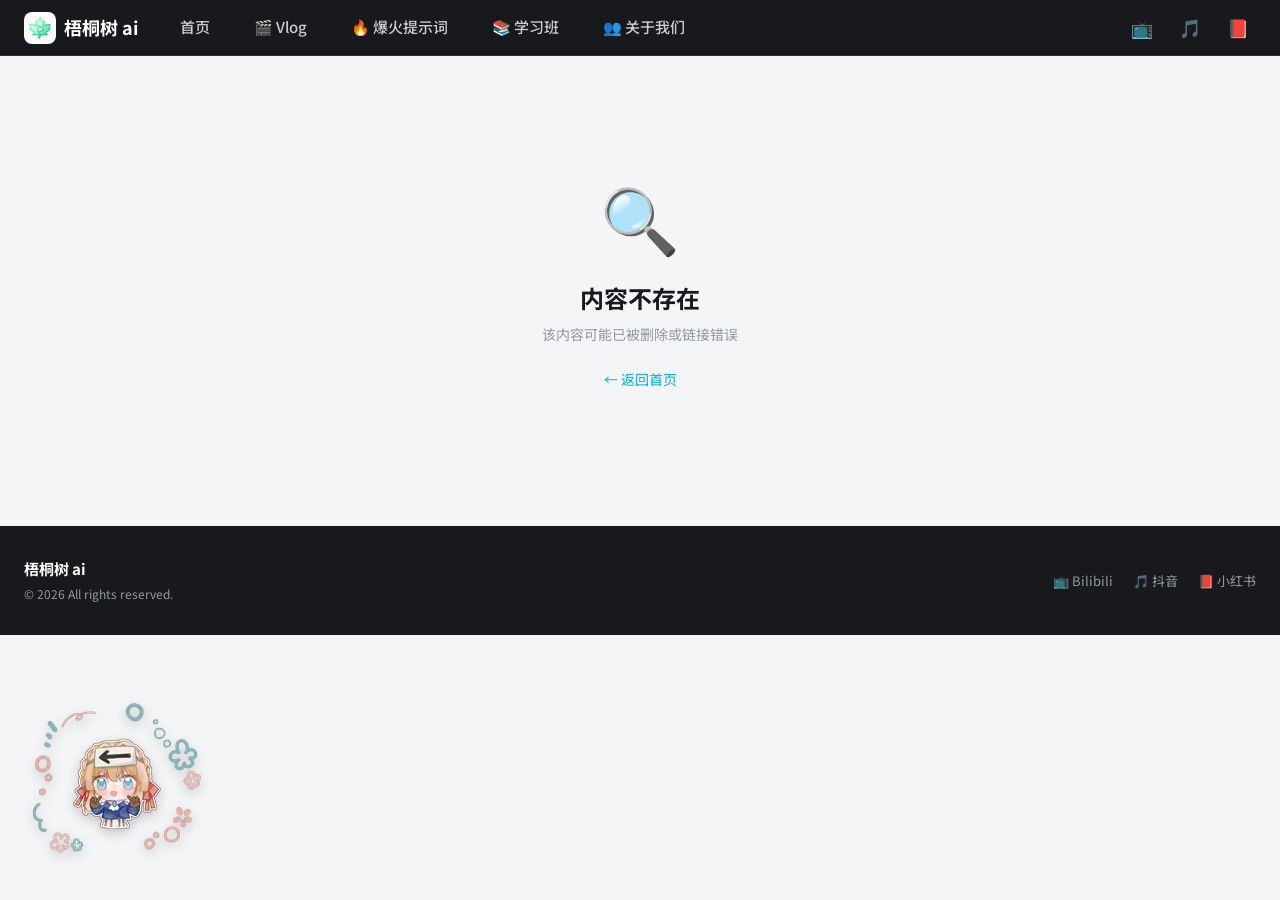
<file: detail.html>
<!DOCTYPE html>
<html lang="zh-CN">

<head>
    <meta charset="UTF-8" />
    <meta name="viewport" content="width=device-width, initial-scale=1.0" />
    <title>内容详情 - 梧桐树 ai</title>
    <meta name="description" content="查看 AI 提示词详情，一键复制即可使用。" />
    <link rel="stylesheet" href="css/index.css" />
  <link rel="stylesheet" href="css/detail.css" />
  <!-- Vercel Speed Insights -->
  <script defer src="https://cdn.vercel-insights.com/v1/script.js"></script>
</head>

<body data-page="detail">

    <!-- Navbar -->
    <nav class="navbar" id="navbar">
        <a href="index.html" class="navbar-brand">
            <img class="brand-icon" src="img/梧桐树.png" alt="梧桐树">
            <span>梧桐树 ai</span>
        </a>
        <div class="navbar-tabs" id="navbar-tabs">
            <a href="index.html" id="nav-home">首页</a>
            <a href="vlog.html" id="nav-vlog">🎬 Vlog</a>
            <a href="prompts.html" id="nav-prompts">🔥 爆火提示词</a>
            <a href="class.html" id="nav-class">📚 学习班</a>
            <a href="about.html" id="nav-about">👥 关于我们</a>
        </div>
        <div class="navbar-right">
            <a href="https://space.bilibili.com/" target="_blank" title="Bilibili">📺</a>
            <a href="https://www.douyin.com/" target="_blank" title="抖音">🎵</a>
            <a href="https://www.xiaohongshu.com/" target="_blank" title="小红书">📕</a>
        </div>
        <button class="navbar-toggle" id="navbar-toggle" aria-label="菜单">☰</button>
    </nav>

    <!-- Detail Content -->
    <div id="detail-content" class="detail-layout">

        <!-- Back link -->
        <div class="detail-back">
            <a href="index.html">← 返回首页</a>
        </div>

        <!-- Title bar -->
        <div class="detail-title-bar">
            <h1 class="detail-title" id="detail-title">加载中...</h1>
            <div class="detail-meta" id="detail-meta"></div>
        </div>

        <!-- Video Player -->
        <div class="detail-video" id="detail-video">
            <div class="video-placeholder" id="video-placeholder">
                <div class="video-placeholder-icon">▶</div>
                <p>视频展示区</p>
            </div>
        </div>

        <!-- Tags -->
        <div class="detail-tags" id="detail-tags" style="display:none;"></div>

        <!-- Opening Summary -->
        <div class="detail-opening" id="detail-opening" style="display:none;"></div>

        <!-- Prompt Section -->
        <div class="detail-prompt-section" id="prompt-section">
            <!-- Rendered by JS: one prompt block per step -->
        </div>

        <!-- Copy All Toolbar -->
        <div class="detail-toolbar" id="detail-toolbar" style="display:none;">
            <button class="toolbar-copy-all" id="copy-all-btn">📋 一键复制全部提示词</button>
        </div>

        <!-- Closing Remarks -->
        <div class="detail-closing" id="detail-closing" style="display:none;"></div>

        <!-- Reference Materials (optional, shown only if data provides them) -->
        <div class="detail-refs" id="detail-refs" style="display:none;">
            <div class="refs-header">
                <span class="refs-label">📎 参考素材</span>
                <span class="refs-hint">生成该视频使用的参考图片 / 视频</span>
            </div>
            <div class="refs-grid" id="refs-grid">
                <!-- Rendered by JS -->
            </div>
        </div>

        <!-- Related -->
        <div class="detail-related" id="detail-related" style="display:none;">
            <h2 class="related-title">相关推荐</h2>
            <div class="related-grid" id="related-grid"></div>
        </div>

    </div>

    <!-- Footer -->
    <footer class="footer">
        <div class="footer-inner">
            <div class="footer-brand">
                梧桐树 ai
                <span>© 2026 All rights reserved.</span>
            </div>
            <div class="footer-links">
                <a href="https://space.bilibili.com/" target="_blank">📺 Bilibili</a>
                <a href="https://www.douyin.com/" target="_blank">🎵 抖音</a>
                <a href="https://www.xiaohongshu.com/" target="_blank">📕 小红书</a>
            </div>
        </div>
    </footer>

    <button class="back-to-top" id="back-to-top" aria-label="返回顶部">↑</button>
    <div class="toast" id="toast"></div>

    <script src="js/data.js"></script>
    <script src="js/clipboard.js"></script>
    <script src="js/main.js"></script>
</body>

</html>
</file>
<file: css/index.css>
/* ============================================
   AI Prompt Lab - B站风格设计系统
   Full-width Video Card Grid
   ============================================ */

@import url('https://fonts.googleapis.com/css2?family=Noto+Sans+SC:wght@300;400;500;700;900&display=swap');

/* ---------- Reset ---------- */
*,
*::before,
*::after {
    margin: 0;
    padding: 0;
    box-sizing: border-box;
}

/* Prevent scroll while modal is open, keep scrollbar space to avoid layout shift */
html.modal-open {
    overflow: hidden;
}

:root {
    --bg: #f4f5f7;
    --bg-white: #ffffff;
    --bg-card: #ffffff;
    --text-primary: #18191c;
    --text-regular: #61666d;
    --text-sub: #9499a0;
    --text-inverse: #ffffff;
    --brand: #00aeec;
    --brand-light: #e3f6fd;
    --brand-hover: #0097d1;
    --pink: #fb7299;
    --pink-light: #fff0f5;
    --orange: #ff6633;
    --green: #00b578;
    --purple: #7b5cff;
    --yellow: #ffd100;
    --border: #e3e5e7;
    --border-hover: #c9ccd0;
    --shadow-card: 0 1px 3px rgba(0, 0, 0, 0.04);
    --shadow-card-hover: 0 4px 16px rgba(0, 0, 0, 0.08);
    --radius: 6px;
    --radius-lg: 8px;
    --font: 'Noto Sans SC', -apple-system, 'PingFang SC', 'Helvetica Neue', sans-serif;
    --transition: 200ms ease;
}

html {
    scroll-behavior: smooth;
    font-size: 14px;
}

body {
    font-family: var(--font);
    background: var(--bg);
    color: var(--text-primary);
    line-height: 1.5;
    -webkit-font-smoothing: antialiased;
    overflow-x: hidden;
}

a {
    text-decoration: none;
    color: inherit;
}

img {
    max-width: 100%;
    display: block;
}

ul,
ol {
    list-style: none;
}

/* ---------- Scrollbar ---------- */
::-webkit-scrollbar {
    width: 8px;
    height: 8px;
}

::-webkit-scrollbar-track {
    background: transparent;
}

::-webkit-scrollbar-thumb {
    background: #c9ccd0;
    border-radius: 4px;
}

::-webkit-scrollbar-thumb:hover {
    background: #9499a0;
}

/* ---------- Navbar ---------- */
.navbar {
    position: fixed;
    top: 0;
    left: 0;
    right: 0;
    z-index: 1000;
    height: 56px;
    background: #18191c;
    /* Dark Navbar */
    border-bottom: 1px solid #2f3034;
    /* Dark Border */
    display: flex;
    align-items: center;
    padding: 0 24px;
    gap: 24px;
    color: #ffffff;
    /* White Text */
}

.navbar-brand {
    display: flex;
    align-items: center;
    gap: 8px;
    font-weight: 700;
    font-size: 18px;
    flex-shrink: 0;
    color: #ffffff;
    /* Explicit White */
}

.navbar-brand .brand-icon {
    width: 32px;
    height: 32px;
    border-radius: 8px;
    object-fit: contain;
}

/* Search bar */
.navbar-search {
    flex: 1;
    max-width: 400px;
    display: flex;
    align-items: center;
    background: #2f3034;
    /* Darker Search Input */
    border-radius: 8px;
    overflow: hidden;
    border: 1px solid transparent;
    transition: border-color var(--transition);
}

.navbar-search:focus-within {
    border-color: var(--brand);
    background: #2f3034;
    /* Keep dark on focus */
}

.navbar-search input {
    flex: 1;
    border: none;
    background: transparent;
    padding: 8px 14px;
    font-size: 13px;
    font-family: var(--font);
    color: #ffffff;
    /* White Input Text */
    outline: none;
}

.navbar-search input::placeholder {
    color: #9499a0;
}

.navbar-search button {
    width: 48px;
    height: 36px;
    border: none;
    background: var(--brand);
    color: white;
    cursor: pointer;
    font-size: 14px;
    border-radius: 0 8px 8px 0;
    transition: background var(--transition);
}

.navbar-search button:hover {
    background: var(--brand-hover);
}

/* Nav tabs */
.navbar-tabs {
    display: flex;
    align-items: center;
    gap: 8px;
    /* Increased gap for pill shape */
    height: 100%;
}

.navbar-tabs a {
    height: 36px;
    /* Pill height */
    display: flex;
    align-items: center;
    padding: 0 18px;
    /* Matching snippet padding */
    font-size: 15px;
    /* Matching snippet font size */
    font-weight: 500;
    color: #cccccc;
    /* Default light gray */
    position: relative;
    transition: all 0.3s ease;
    white-space: nowrap;
    border-radius: 50px;
    /* Capsule shape */
}

/* Remove old underline style */
.navbar-tabs a::after {
    display: none;
}

/* Hover Effect: Semi-transparent White Background */
.navbar-tabs a:hover {
    background: rgba(255, 255, 255, 0.15);
    /* Subtle glow */
    color: white;
}

/* Active State: Solid White Background, Black Text */
.navbar-tabs a.active {
    background: #ffffff;
    color: #000000;
    font-weight: 700;
}

/*
.navbar-tabs a.active::after {
    width: 24px;
}
*/

.navbar-tabs .tab-badge {
    font-size: 10px;
    background: var(--pink);
    color: white;
    padding: 1px 5px;
    border-radius: 8px;
    margin-left: 4px;
    font-weight: 700;
}

/* Right section */
.navbar-right {
    display: flex;
    align-items: center;
    gap: 12px;
    flex-shrink: 0;
    margin-left: auto;
}

.navbar-right a {
    width: 36px;
    height: 36px;
    display: flex;
    align-items: center;
    justify-content: center;
    border-radius: 50%;
    color: #e3e5e7;
    /* Light Grey Icon */
    transition: background var(--transition), color var(--transition);
    font-size: 18px;
}

.navbar-right a:hover {
    background: #ffffff;
    color: #18191c;
    /* Black Icon on White */
}

.navbar-toggle {
    display: none;
    width: 36px;
    height: 36px;
    border: none;
    background: transparent;
    font-size: 20px;
    cursor: pointer;
    color: white;
    /* White Toggle */
}

@media (max-width: 900px) {
    .navbar-search {
        display: none;
    }

    .navbar-tabs {
        display: none;
    }

    .navbar-tabs.open {
        display: flex;
        flex-direction: column;
        position: absolute;
        top: 56px;
        left: 0;
        right: 0;
        background: #18191c;
        /* Dark Mobile Menu */
        border-bottom: 1px solid #2f3034;
        box-shadow: var(--shadow-card-hover);
        padding: 8px 0;
    }

    .navbar-tabs.open a {
        height: auto;
        padding: 12px 24px;
        justify-content: center;
        border-radius: 0;
    }

    .navbar-toggle {
        display: flex;
        align-items: center;
        justify-content: center;
    }
}

/* ---------- Sub-filter bar ---------- */
.filter-bar {
    position: fixed;
    top: 56px;
    left: 0;
    right: 0;
    z-index: 999;
    height: 48px;
    /* Slightly taller */
    background: #18191c;
    /* Dark Filter Bar */
    border-bottom: 1px solid #2f3034;
    display: flex;
    align-items: center;
    padding: 0 24px;
    gap: 8px;
    /* Standard Gap */
}

.filter-bar a {
    padding: 6px 16px;
    border-radius: 16px;
    /* Pill Shape */
    font-size: 13px;
    color: #9499a0;
    /* Subtext Grey */
    transition: background var(--transition), color var(--transition);
    white-space: nowrap;
}

.filter-bar a:hover {
    background: #ffffff;
    color: #18191c;
    /* White BG, Black Text */
}

.filter-bar a.active {
    background: #ffffff;
    /* Active is White BG */
    color: #18191c;
    font-weight: 700;
}

.filter-bar .filter-right {
    margin-left: auto;
    /* Push to right */
    display: flex;
    align-items: center;
    gap: 8px;
}

.filter-bar .filter-sort {
    font-size: 12px;
    color: #9499a0;
    cursor: pointer;
    padding: 4px 8px;
    border-radius: 4px;
    transition: background var(--transition);
}

.filter-bar .filter-sort:hover {
    background: #2f3034;
    color: white;
}

/* ---------- Video Card Grid ---------- */

.main-content {
    margin-top: 56px;
    /* navbar only */
    padding: 16px 24px 40px;
    max-width: 100%;
}

.video-grid {
    display: grid;
    grid-template-columns: repeat(auto-fill, minmax(250px, 1fr));
    gap: 16px;
}

@media (min-width: 1400px) {
    .video-grid {
        grid-template-columns: repeat(5, 1fr);
    }
}

@media (min-width: 1800px) {
    .video-grid {
        grid-template-columns: repeat(6, 1fr);
    }
}

/* ---------- Video Card ---------- */

.video-card {
    background: var(--bg-card);
    border-radius: var(--radius-lg);
    overflow: hidden;
    cursor: pointer;
    transition: box-shadow 0.4s cubic-bezier(0.25, 0.8, 0.25, 1), transform 0.4s cubic-bezier(0.25, 0.8, 0.25, 1);
}

.video-card:hover {
    box-shadow:
        0 2px 4px rgba(0, 0, 0, 0.04),
        0 8px 16px rgba(0, 0, 0, 0.08),
        0 16px 32px rgba(0, 0, 0, 0.12);
    transform: translateY(-8px);
}

/* Thumbnail area */
.video-card .thumb {
    position: relative;
    aspect-ratio: 16 / 10;
    overflow: hidden;
    background: #e3e5e7;
}

.video-card .thumb img {
    width: 100%;
    height: 100%;
    object-fit: cover;
    transition: transform 0.6s cubic-bezier(0.25, 0.8, 0.25, 1), filter 0.6s cubic-bezier(0.25, 0.8, 0.25, 1);
}

.video-card:hover .thumb img {
    transform: scale(1.08);
    filter: brightness(0.5);
}

/* Gradient overlay at bottom of thumb */
.video-card .thumb::after {
    content: '';
    position: absolute;
    bottom: 0;
    left: 0;
    right: 0;
    height: 40%;
    background: linear-gradient(transparent, rgba(0, 0, 0, 0.5));
    pointer-events: none;
}

/* Duration badge */
.video-card .thumb-duration {
    position: absolute;
    bottom: 6px;
    right: 8px;
    background: rgba(0, 0, 0, 0.7);
    color: white;
    font-size: 12px;
    padding: 2px 6px;
    border-radius: 4px;
    z-index: 2;
    font-variant-numeric: tabular-nums;
    letter-spacing: 0.02em;
}

/* Stats overlay on bottom-left */
.video-card .thumb-stats {
    position: absolute;
    bottom: 6px;
    left: 8px;
    display: flex;
    gap: 8px;
    z-index: 2;
}

.video-card .thumb-stat {
    display: flex;
    align-items: center;
    gap: 3px;
    color: rgba(255, 255, 255, 0.9);
    font-size: 11px;
}

/* Copy badge on top-right */
.video-card .thumb-copy-badge {
    position: absolute;
    top: 8px;
    right: 8px;
    background: var(--pink);
    color: white;
    font-size: 11px;
    font-weight: 700;
    padding: 3px 8px;
    border-radius: 4px;
    z-index: 2;
    display: flex;
    align-items: center;
    gap: 3px;
    opacity: 0;
    transform: translateY(-4px);
    transition: opacity var(--transition), transform var(--transition);
}

.video-card:hover .thumb-copy-badge {
    opacity: 1;
    transform: translateY(0);
}

/* Category badge */
.video-card .thumb-category {
    position: absolute;
    top: 8px;
    left: 8px;
    font-size: 11px;
    font-weight: 700;
    padding: 3px 8px;
    border-radius: 4px;
    z-index: 2;
}

.thumb-category.cat-vlog {
    background: var(--brand);
    color: white;
}

.thumb-category.cat-viral {
    background: var(--pink);
    color: white;
}

.thumb-category.cat-class {
    background: var(--green);
    color: white;
}

/* Card info area */
.video-card .card-info {
    padding: 10px 12px 14px;
}

.video-card .card-info .info-title {
    font-size: 14px;
    font-weight: 500;
    line-height: 1.4;
    color: var(--text-primary);
    display: -webkit-box;
    -webkit-line-clamp: 2;
    line-clamp: 2;
    -webkit-box-orient: vertical;
    overflow: hidden;
    margin-bottom: 6px;
    transition: color var(--transition);
}

.video-card:hover .card-info .info-title {
    color: var(--brand);
}

.video-card .card-info .info-meta {
    display: flex;
    align-items: center;
    gap: 12px;
    font-size: 12px;
    color: var(--text-sub);
}

.video-card .card-info .info-author {
    display: flex;
    align-items: center;
    gap: 4px;
}

.video-card .card-info .info-author .avatar {
    width: 20px;
    height: 20px;
    border-radius: 50%;
    background: var(--bg);
    display: flex;
    align-items: center;
    justify-content: center;
    font-size: 10px;
}

.video-card .card-info .info-stats {
    display: flex;
    align-items: center;
    gap: 10px;
    margin-left: auto;
}

.video-card .card-info .info-stat {
    display: flex;
    align-items: center;
    gap: 3px;
}

/* ---------- Toast ---------- */
.toast {
    position: fixed;
    bottom: 40px;
    left: 50%;
    transform: translateX(-50%) translateY(80px);
    background: var(--text-primary);
    color: white;
    padding: 10px 24px;
    border-radius: 8px;
    font-size: 14px;
    font-weight: 500;
    z-index: 9999;
    opacity: 0;
    transition: transform 0.3s ease, opacity 0.3s ease;
    pointer-events: none;
    box-shadow: 0 4px 12px rgba(0, 0, 0, 0.15);
}

.toast.show {
    transform: translateX(-50%) translateY(0);
    opacity: 1;
}

/* ---------- Footer ---------- */
.footer {
    background: var(--text-primary);
    color: var(--text-sub);
    padding: 32px 24px;
    margin-top: 40px;
}

.footer-inner {
    max-width: 1600px;
    margin: 0 auto;
    display: flex;
    justify-content: space-between;
    align-items: center;
    flex-wrap: wrap;
    gap: 16px;
}

.footer-brand {
    font-weight: 700;
    color: white;
    font-size: 15px;
}

.footer-brand span {
    font-weight: 400;
    font-size: 12px;
    color: var(--text-sub);
    display: block;
    margin-top: 4px;
}

.footer-links {
    display: flex;
    gap: 20px;
}

.footer-links a {
    font-size: 13px;
    color: var(--text-sub);
    transition: color var(--transition);
}

.footer-links a:hover {
    color: var(--brand);
}

/* ---------- Back to Top ---------- */
.back-to-top {
    position: fixed;
    bottom: 24px;
    right: 24px;
    width: 40px;
    height: 40px;
    background: var(--bg-white);
    border: 1px solid var(--border);
    border-radius: 8px;
    display: flex;
    align-items: center;
    justify-content: center;
    font-size: 16px;
    color: var(--text-regular);
    cursor: pointer;
    z-index: 100;
    opacity: 0;
    pointer-events: none;
    transition: opacity var(--transition), box-shadow var(--transition), color var(--transition);
    box-shadow: var(--shadow-card);
}

.back-to-top.visible {
    opacity: 1;
    pointer-events: all;
}

.back-to-top:hover {
    box-shadow: var(--shadow-card-hover);
    color: var(--brand);
}

/* ---------- Category Page Styles ---------- */
.category-header {
    margin-top: 56px;
    padding: 24px;
    background: var(--bg-white);
    border-bottom: 1px solid var(--border);
}

.category-header-inner {
    max-width: 1600px;
    margin: 0 auto;
    display: flex;
    align-items: center;
    gap: 16px;
}

.category-icon {
    width: 48px;
    height: 48px;
    border-radius: 12px;
    display: flex;
    align-items: center;
    justify-content: center;
    font-size: 24px;
}

.category-icon.icon-vlog {
    background: var(--brand-light);
}

.category-icon.icon-viral {
    background: var(--pink-light);
}

.category-icon.icon-class {
    background: #e8f5e9;
}

.category-info h1 {
    font-size: 20px;
    font-weight: 700;
    margin-bottom: 2px;
}

.category-info p {
    font-size: 13px;
    color: var(--text-sub);
}

.category-stats {
    margin-left: auto;
    display: flex;
    gap: 24px;
}

.category-stat {
    text-align: center;
}

.category-stat .num {
    font-size: 20px;
    font-weight: 700;
    color: var(--brand);
}

.category-stat .label {
    font-size: 11px;
    color: var(--text-sub);
}

.category-content {
    padding: 16px 24px 40px;
}

/* ---------- Empty State ---------- */
.empty-state {
    text-align: center;
    padding: 80px 24px;
    grid-column: 1 / -1;
}

.empty-state .empty-icon {
    font-size: 48px;
    margin-bottom: 16px;
}

/* ============================================
   Badge Overlay & Animation
   ============================================ */

.badge-overlay {
    position: fixed;
    inset: 0;
    z-index: 9999;
    display: none;
    align-items: flex-start;
    justify-content: center;
    background: rgba(0, 0, 0, 0);
    transition: background 0.4s ease;
}

.badge-overlay.active {
    display: flex;
    background: rgba(0, 0, 0, 0.5);
    backdrop-filter: blur(16px);
    -webkit-backdrop-filter: blur(16px);
}

/* --- Lanyard container --- */
.badge-lanyard {
    display: flex;
    flex-direction: column;
    align-items: center;
    opacity: 0;
    transform-origin: top center;
    position: relative;
    z-index: 20;
    /* Above scattered mascots */
}

.badge-overlay.active .badge-lanyard {
    animation: drop 0.7s cubic-bezier(0.16, 1, 0.3, 1) 0.1s forwards;
}

/* Scattered Mascot Styles */
.mascot-container {
    position: absolute;
    inset: 0;
    overflow: hidden;
    pointer-events: none;
    z-index: 10;
    /* Behind badge */
}

.scattered-mascot {
    position: absolute;
    width: 80px;
    /* Base size */
    opacity: 0;
    transition: opacity 0.5s ease;
    animation: floatShake 3s ease-in-out infinite alternate;
}

.scattered-mascot.show {
    opacity: 1;
}

@keyframes floatShake {
    0% {
        transform: translate(0, 0) rotate(0deg);
    }

    25% {
        transform: translate(5px, 5px) rotate(5deg);
    }

    50% {
        transform: translate(0, 10px) rotate(0deg);
    }

    75% {
        transform: translate(-5px, 5px) rotate(-5deg);
    }

    100% {
        transform: translate(0, 0) rotate(0deg);
    }
}


/*
     * The animation: one clean, confident motion.
     * Starts above viewport, slightly tilted.
     * Drops in with a single subtle overshoot + settle.
     * That's it. No circus.
     */
@keyframes drop {
    0% {
        opacity: 0;
        transform: translateY(-100%) rotate(-3deg);
    }

    60% {
        opacity: 1;
        transform: translateY(2%) rotate(0.5deg);
    }

    80% {
        transform: translateY(-0.5%) rotate(-0.2deg);
    }

    100% {
        opacity: 1;
        transform: translateY(0) rotate(0deg);
    }
}

/* --- Strap: dark, minimal, like a real lanyard --- */
.strap {
    width: 28px;
    height: 160px;
    background: #222;
    position: relative;
}

/* Subtle woven texture */
.strap::after {
    content: '';
    position: absolute;
    inset: 0;
    background: repeating-linear-gradient(-55deg,
            transparent, transparent 2px,
            rgba(255, 255, 255, 0.03) 2px,
            rgba(255, 255, 255, 0.03) 4px);
}

/* --- Clip: small metal piece --- */
.clip {
    width: 20px;
    height: 10px;
    background: linear-gradient(180deg, #bbb, #999);
    border-radius: 1px;
    position: relative;
    box-shadow: 0 1px 3px rgba(0, 0, 0, 0.2);
}

.clip-hole {
    width: 6px;
    height: 3px;
    background: #777;
    border-radius: 1px;
    position: absolute;
    top: 3px;
    left: 50%;
    transform: translateX(-50%);
}

/* --- Badge card: pure, clean, confident --- */
.badge {
    width: 380px;
    margin-top: 2px;
    background: #fff;
    border-radius: 16px;
    overflow: hidden;
    position: relative;
    box-shadow: 0 20px 60px rgba(0, 0, 0, 0.12);
}

/* --- Close --- */
.badge-x {
    position: absolute;
    top: 16px;
    right: 16px;
    width: 28px;
    height: 28px;
    border: none;
    background: none;
    color: #ccc;
    cursor: pointer;
    display: flex;
    align-items: center;
    justify-content: center;
    border-radius: 50%;
    transition: color 0.2s, background 0.2s, transform 0.4s cubic-bezier(0.34, 1.56, 0.64, 1);
    z-index: 5;
}

.badge-x:hover {
    color: #666;
    background: #f5f5f5;
    transform: rotate(90deg);
}

/* --- Top section --- */
.badge-top {
    padding: 40px 32px 24px;
}

.badge-brand {
    font-size: 22px;
    font-weight: 800;
    color: #111;
    letter-spacing: -0.03em;
}

.badge-sep {
    width: 32px;
    height: 2px;
    background: #111;
    margin: 16px 0 12px;
}

.badge-type {
    font-size: 11px;
    font-weight: 600;
    letter-spacing: 0.18em;
    color: #999;
    text-transform: uppercase;
}

/* --- Center section: QR --- */
.badge-center {
    padding: 8px 32px 24px;
    text-align: center;
}

.badge-qr {
    width: 240px;
    height: 240px;
    object-fit: contain;
    border-radius: 12px;
    border: 1px solid #f0f0f0;
    padding: 8px;
    background: #fafafa;
}

.badge-hint {
    margin-top: 12px;
    font-size: 12px;
    color: #bbb;
    letter-spacing: 0.02em;
}

/* --- Bottom section: email input --- */
.badge-bottom {
    padding: 0 32px 32px;
    display: flex;
    gap: 8px;
}

.badge-email {
    flex: 1;
    height: 44px;
    padding: 0 16px;
    border: 1px solid #e8e8e8;
    border-radius: 10px;
    font-size: 13px;
    color: #333;
    background: #fafafa;
    outline: none;
    font-family: inherit;
    transition: border-color 0.2s;
}

.badge-email:focus {
    border-color: #111;
}

.badge-email::placeholder {
    color: #ccc;
}

.badge-btn {
    height: 44px;
    padding: 0 20px;
    background: #111;
    color: #fff;
    border: none;
    border-radius: 10px;
    font-size: 13px;
    font-weight: 600;
    cursor: pointer;
    font-family: inherit;
    letter-spacing: 0.02em;
    transition: background 0.2s, transform 0.15s;
    white-space: nowrap;
}

.badge-btn:hover {
    background: #333;
}

.badge-btn:active {
    transform: scale(0.97);
}

.badge-btn.success {
    background: #00b578;
}

/* --- Closing --- */
.badge-overlay.closing {
    background: rgba(0, 0, 0, 0);
    backdrop-filter: blur(0px);
    -webkit-backdrop-filter: blur(0px);
    transition: background 0.4s ease, backdrop-filter 0.4s ease, -webkit-backdrop-filter 0.4s ease;
}

.badge-overlay.closing .badge-lanyard {
    animation: lift 0.4s cubic-bezier(0.55, 0, 1, 0.45) forwards !important;
}

.badge-overlay.closing .mascot-container {
    opacity: 0;
    transition: opacity 0.3s ease;
}

@keyframes lift {
    to {
        opacity: 0;
        transform: translateY(-100%) rotate(2deg);
    }
}

/* --- Mobile --- */
@media (max-width: 420px) {
    .badge {
        width: 340px;
    }

    .badge-qr {
        width: 200px;
        height: 200px;
    }

    .strap {
        height: 100px;
    }

    .badge-top {
        padding: 32px 24px 20px;
    }

    .badge-center {
        padding: 4px 24px 20px;
    }

    .badge-bottom {
        padding: 0 24px 24px;
    }

    .mascot-wrapper {
        right: -80px;
        width: 80px;
    }
}

.empty-state p {
    font-size: 14px;
    color: var(--text-sub);
}

/* ---------- Section Titles (Homepage) ---------- */
.section-block {
    padding: 0 24px;
    max-width: 100%;
}

.section-block+.section-block {
    margin-top: 24px;
}

.section-header {
    display: flex;
    align-items: center;
    justify-content: space-between;
    margin-bottom: 12px;
    padding: 0;
}

.section-header h2 {
    font-size: 18px;
    font-weight: 700;
    display: flex;
    align-items: center;
    gap: 8px;
}

/* ---------- Back Animation Button ---------- */
.back-video-btn {
    position: fixed;
    bottom: 20px;
    /* Moved to bottom */
    left: 20px;
    width: 200px;
    /* Adjust size for the character */
    height: auto;
    cursor: pointer;
    z-index: 1000;
    transition: transform 0.2s cubic-bezier(0.34, 1.56, 0.64, 1);
    /* Clean transparent style */
    display: block;
    user-select: none;
    -webkit-user-drag: none;
    filter: drop-shadow(0 4px 6px rgba(0, 0, 0, 0.2));
    /* Drop shadow on the character itself */
}

.back-video-btn:hover {
    transform: scale(1.1) rotate(-3deg);
    filter: drop-shadow(0 8px 12px rgba(0, 0, 0, 0.3));
}

.back-video-btn:active {
    transform: scale(0.95);
}

.section-header h2 .sec-icon {
    width: 28px;
    height: 28px;
    border-radius: 6px;
    display: inline-flex;
    align-items: center;
    justify-content: center;
    font-size: 14px;
}

.sec-icon-vlog {
    background: var(--brand-light);
}

.sec-icon-viral {
    background: var(--pink-light);
}

.sec-icon-class {
    background: #e8f5e9;
}

.sec-icon-related {
    background: #f3e8ff;
}

.btn-view-all {
    display: inline-flex;
    align-items: center;
    gap: 4px;
    font-size: 13px;
    color: var(--text-sub);
    padding: 6px 12px;
    border-radius: 6px;
    transition: background var(--transition), color var(--transition);
}

.btn-view-all:hover {
    background: var(--bg);
    color: var(--brand);
}

/* ---------- Animations ---------- */
@keyframes fadeInUp {
    from {
        opacity: 0;
        transform: translateY(16px);
    }

    to {
        opacity: 1;
        transform: translateY(0);
    }
}

.animate-in {
    animation: fadeInUp 0.4s ease both;
}

/* Staggered animations */
.video-card:nth-child(1) {
    animation: fadeInUp 0.4s ease 0.00s both;
}

.video-card:nth-child(2) {
    animation: fadeInUp 0.4s ease 0.04s both;
}

.video-card:nth-child(3) {
    animation: fadeInUp 0.4s ease 0.08s both;
}

.video-card:nth-child(4) {
    animation: fadeInUp 0.4s ease 0.12s both;
}

.video-card:nth-child(5) {
    animation: fadeInUp 0.4s ease 0.16s both;
}

.video-card:nth-child(6) {
    animation: fadeInUp 0.4s ease 0.20s both;
}

.video-card:nth-child(7) {
    animation: fadeInUp 0.4s ease 0.24s both;
}

.video-card:nth-child(8) {
    animation: fadeInUp 0.4s ease 0.28s both;
}

.video-card:nth-child(9) {
    animation: fadeInUp 0.4s ease 0.32s both;
}

.video-card:nth-child(10) {
    animation: fadeInUp 0.4s ease 0.36s both;
}

/* ---------- Responsive ---------- */
@media (max-width: 900px) {

    .main-content,
    .category-content {
        padding: 12px 12px 32px;
    }

    .video-grid {
        grid-template-columns: repeat(2, 1fr);
        gap: 10px;
    }

    .category-header-inner {
        flex-wrap: wrap;
    }

    .category-stats {
        margin-left: 0;
        width: 100%;
        justify-content: flex-start;
    }
}

@media (max-width: 520px) {
    .video-grid {
        grid-template-columns: 1fr;
        gap: 12px;
    }

    .filter-bar {
        overflow-x: auto;
        gap: 0;
    }
}
</file>
<file: css/detail.css>
/* ============================================
   AI Prompt Lab - Detail Page
   Minimalist: Video + Prompt + Reference
   ============================================ */

.detail-layout {
    max-width: 860px;
    margin: 0 auto;
    padding: 0 24px;
    padding-top: 72px;
}

/* --- Back link --- */
.detail-back {
    padding: 16px 0 8px;
}

.detail-back a {
    font-size: 13px;
    color: var(--text-sub);
    transition: color 0.2s;
}

.detail-back a:hover {
    color: var(--brand);
}

/* --- Title bar --- */
.detail-title-bar {
    margin-bottom: 20px;
}

.detail-title {
    font-size: 22px;
    font-weight: 700;
    line-height: 1.35;
    color: var(--text-primary);
    margin-bottom: 8px;
}

.detail-meta {
    display: flex;
    gap: 14px;
    font-size: 12px;
    color: var(--text-sub);
    flex-wrap: wrap;
}

/* --- Video Player --- */
.detail-video {
    width: 100%;
    aspect-ratio: 16 / 9;
    background: #000;
    border-radius: 12px;
    overflow: hidden;
    margin-bottom: 24px;
}

.detail-video video,
.detail-video iframe {
    width: 100%;
    height: 100%;
    display: block;
    border: none;
}

.video-placeholder {
    width: 100%;
    height: 100%;
    display: flex;
    flex-direction: column;
    align-items: center;
    justify-content: center;
    color: #555;
    gap: 8px;
}

.video-placeholder-icon {
    width: 56px;
    height: 56px;
    border-radius: 50%;
    background: rgba(255, 255, 255, 0.1);
    display: flex;
    align-items: center;
    justify-content: center;
    font-size: 22px;
    color: #999;
}

.video-placeholder p {
    font-size: 13px;
    color: #666;
}

/* --- Tags --- */
.detail-tags {
    display: flex;
    flex-wrap: wrap;
    gap: 8px;
    margin-bottom: 16px;
}

.detail-tag {
    display: inline-block;
    padding: 4px 12px;
    font-size: 12px;
    font-weight: 500;
    color: var(--brand);
    background: rgba(0, 160, 220, 0.08);
    border: 1px solid rgba(0, 160, 220, 0.15);
    border-radius: 20px;
    transition: all 0.2s;
}

.detail-tag:hover {
    background: rgba(0, 160, 220, 0.15);
}

/* --- Opening Summary --- */
.detail-opening {
    background: var(--bg);
    border: 1px solid var(--border);
    border-radius: 10px;
    padding: 18px 20px;
    margin-bottom: 24px;
    display: flex;
    gap: 14px;
    align-items: flex-start;
    line-height: 1.7;
}

.opening-icon {
    font-size: 20px;
    flex-shrink: 0;
    margin-top: 2px;
}

.detail-opening p {
    font-size: 14px;
    color: var(--text-regular);
    margin: 0;
}

/* --- Prompt Section --- */
.detail-prompt-section {
    display: flex;
    flex-direction: column;
    gap: 16px;
    margin-bottom: 16px;
}

/* Step description */
.prompt-card-desc {
    padding: 10px 16px;
    font-size: 13px;
    color: var(--text-sub);
    border-bottom: 1px solid var(--border);
    line-height: 1.6;
}

/* --- Copy All Toolbar --- */
.detail-toolbar {
    margin-bottom: 24px;
    text-align: center;
}

.toolbar-copy-all {
    width: 100%;
    padding: 14px 24px;
    font-size: 15px;
    font-weight: 700;
    font-family: inherit;
    color: white;
    background: linear-gradient(135deg, #6c5ce7, #a29bfe);
    border: none;
    border-radius: 10px;
    cursor: pointer;
    transition: all 0.3s;
    box-shadow: 0 4px 14px rgba(108, 92, 231, 0.3);
}

.toolbar-copy-all:hover {
    transform: translateY(-2px);
    box-shadow: 0 6px 20px rgba(108, 92, 231, 0.4);
}

.toolbar-copy-all:active {
    transform: translateY(0);
}

/* --- Closing Remarks --- */
.detail-closing {
    background: var(--bg);
    border: 1px solid var(--border);
    border-radius: 10px;
    padding: 18px 20px;
    margin-bottom: 28px;
    line-height: 1.7;
}

.closing-label {
    font-size: 14px;
    font-weight: 700;
    color: var(--text-primary);
    margin-bottom: 8px;
}

.detail-closing p {
    font-size: 14px;
    color: var(--text-regular);
    margin: 0;
}

/* Individual prompt block */
.prompt-card {
    background: var(--bg-white);
    border: 1px solid var(--border);
    border-radius: 10px;
    overflow: hidden;
}

.prompt-card-header {
    display: flex;
    justify-content: space-between;
    align-items: center;
    padding: 10px 16px;
    border-bottom: 1px solid var(--border);
    background: var(--bg);
}

.prompt-card-label {
    font-size: 13px;
    font-weight: 600;
    color: var(--text-regular);
}

.prompt-card-label .prompt-step-num {
    color: var(--brand);
    margin-right: 6px;
    font-weight: 800;
}

.prompt-copy-btn {
    padding: 5px 16px;
    font-size: 12px;
    font-weight: 700;
    background: var(--text-primary);
    color: white;
    border: none;
    border-radius: 6px;
    cursor: pointer;
    transition: background 0.2s, transform 0.15s;
    font-family: inherit;
}

.prompt-copy-btn:hover {
    background: #333;
}

.prompt-copy-btn:active {
    transform: scale(0.96);
}

.prompt-copy-btn.copied {
    background: #00b578;
}

.prompt-card-code {
    padding: 16px;
    background: #1a1a1a;
    color: #e0e0e0;
    font-family: 'JetBrains Mono', 'Fira Code', 'Consolas', monospace;
    font-size: 13px;
    line-height: 1.75;
    white-space: pre-wrap;
    word-break: break-word;
    margin: 0;
    max-height: 300px;
    overflow-y: auto;
}

/* Parameters */
.prompt-card-params {
    display: flex;
    gap: 8px;
    padding: 10px 16px;
    border-top: 1px solid var(--border);
    flex-wrap: wrap;
    background: var(--bg);
}

.prompt-param {
    display: inline-flex;
    align-items: center;
    gap: 4px;
    padding: 3px 10px;
    font-size: 11px;
    background: var(--bg-white);
    border: 1px solid var(--border);
    border-radius: 4px;
    color: var(--text-sub);
}

.prompt-param strong {
    color: var(--text-regular);
}

/* --- Reference Materials --- */
.detail-refs {
    margin-bottom: 28px;
}

.refs-header {
    display: flex;
    align-items: baseline;
    gap: 10px;
    margin-bottom: 14px;
}

.refs-label {
    font-size: 14px;
    font-weight: 700;
    color: var(--text-primary);
}

.refs-hint {
    font-size: 12px;
    color: var(--text-sub);
}

.refs-grid {
    display: grid;
    grid-template-columns: repeat(auto-fill, minmax(160px, 1fr));
    gap: 12px;
}

.ref-item {
    border-radius: 8px;
    overflow: hidden;
    border: 1px solid var(--border);
    background: var(--bg);
    position: relative;
}

.ref-item img,
.ref-item video {
    width: 100%;
    aspect-ratio: 1;
    object-fit: cover;
    display: block;
}

.ref-item-label {
    padding: 6px 10px;
    font-size: 11px;
    color: var(--text-sub);
    text-align: center;
    border-top: 1px solid var(--border);
}

/* Type badge on reference item */
.ref-type-badge {
    position: absolute;
    top: 6px;
    left: 6px;
    padding: 2px 8px;
    font-size: 10px;
    font-weight: 700;
    border-radius: 4px;
    background: rgba(0, 0, 0, 0.55);
    color: #fff;
    backdrop-filter: blur(4px);
}

/* --- Related --- */
.detail-related {
    padding: 24px 0;
    border-top: 1px solid var(--border);
    margin-bottom: 32px;
}

.related-title {
    font-size: 16px;
    font-weight: 700;
    margin-bottom: 14px;
    color: var(--text-primary);
}

.related-grid {
    display: grid;
    grid-template-columns: repeat(auto-fill, minmax(240px, 1fr));
    gap: 14px;
}

/* --- Responsive --- */
@media (max-width: 600px) {
    .detail-layout {
        padding: 0 16px;
        padding-top: 60px;
    }

    .detail-title {
        font-size: 18px;
    }

    .prompt-card-code {
        font-size: 12px;
        padding: 12px;
    }

    .refs-grid {
        grid-template-columns: repeat(auto-fill, minmax(120px, 1fr));
    }
}
</file>
